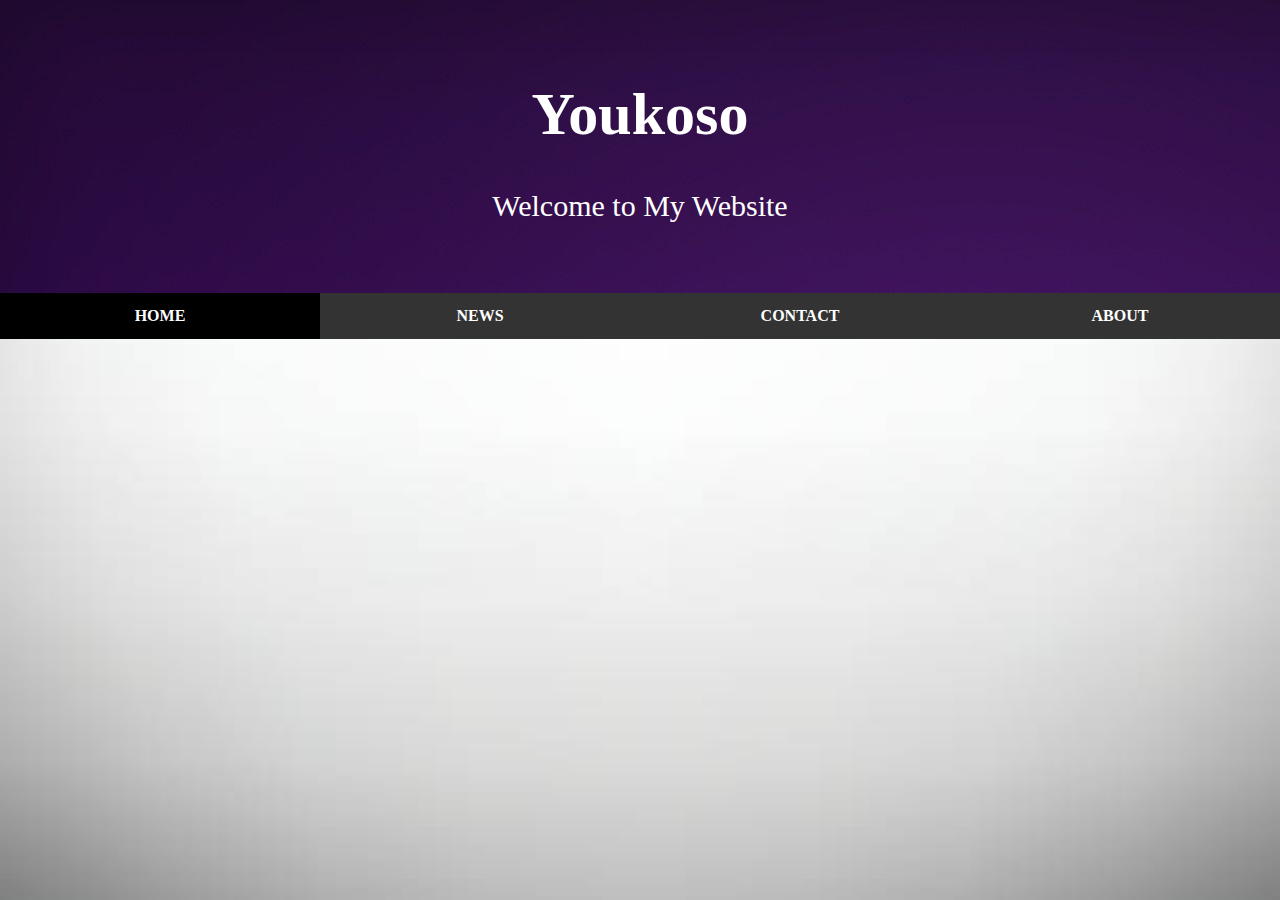
<file: index.html>
<!DOCTYPE html>
<html lang="en">
<head>
	<title>Project One</title>
	<link rel="stylesheet" type="text/css" href="style.css">
	<meta charset="utf-8">
	<meta name="viewport" content="width-device-width,initial-scale=1.0">
</head>
<body>
	<div class="header">
		<h1>Youkoso</h1>
		<p>Welcome to My Website</p>
	</div>
	<div class="navi">
		<ul>
			<li><a class="active" href="index.html">HOME</a></li>
			<li><a href="ProjectNews.html" target="_self">NEWS</a></li>
			<li><a href="ProjectContact.html" target="_self">CONTACT</a></li>
			<li><a href="ProjectAbout.html" target="_self">ABOUT</a></li>
		</ul>
	</div>
</body>
</html>
</file>
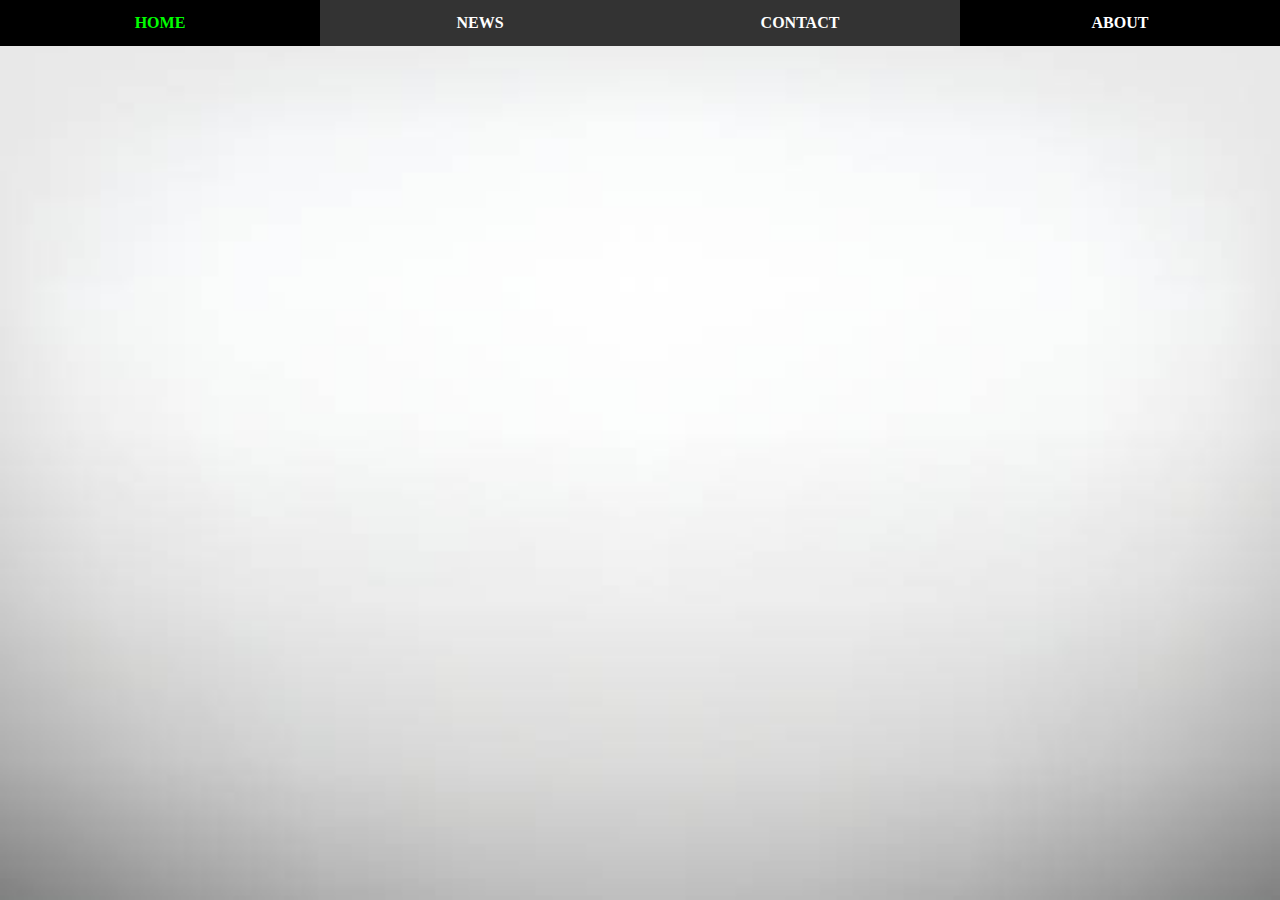
<file: ProjectAbout.html>
<!DOCTYPE html>
<html lang="en">
<head>
	<title>Project One</title>
	<link rel="stylesheet" type="text/css" href="style.css">
	<meta charset="utf-8">
	<meta name="viewport" content="width-device-width,initial-scale=1.0">
</head>
<body>
	<div class="navi">
		<ul>
			<li><a href="index.html" target="_self">HOME</a></li>
			<li><a href="ProjectNews.html" target="_self">NEWS</a></li>
			<li><a href="ProjectContact.html" target="_self">CONTACT</a></li>
			<li><a class="active" href="ProjectAbout.html">ABOUT</a></li>
		</ul>
	</div>
</body>
</html>
</file>
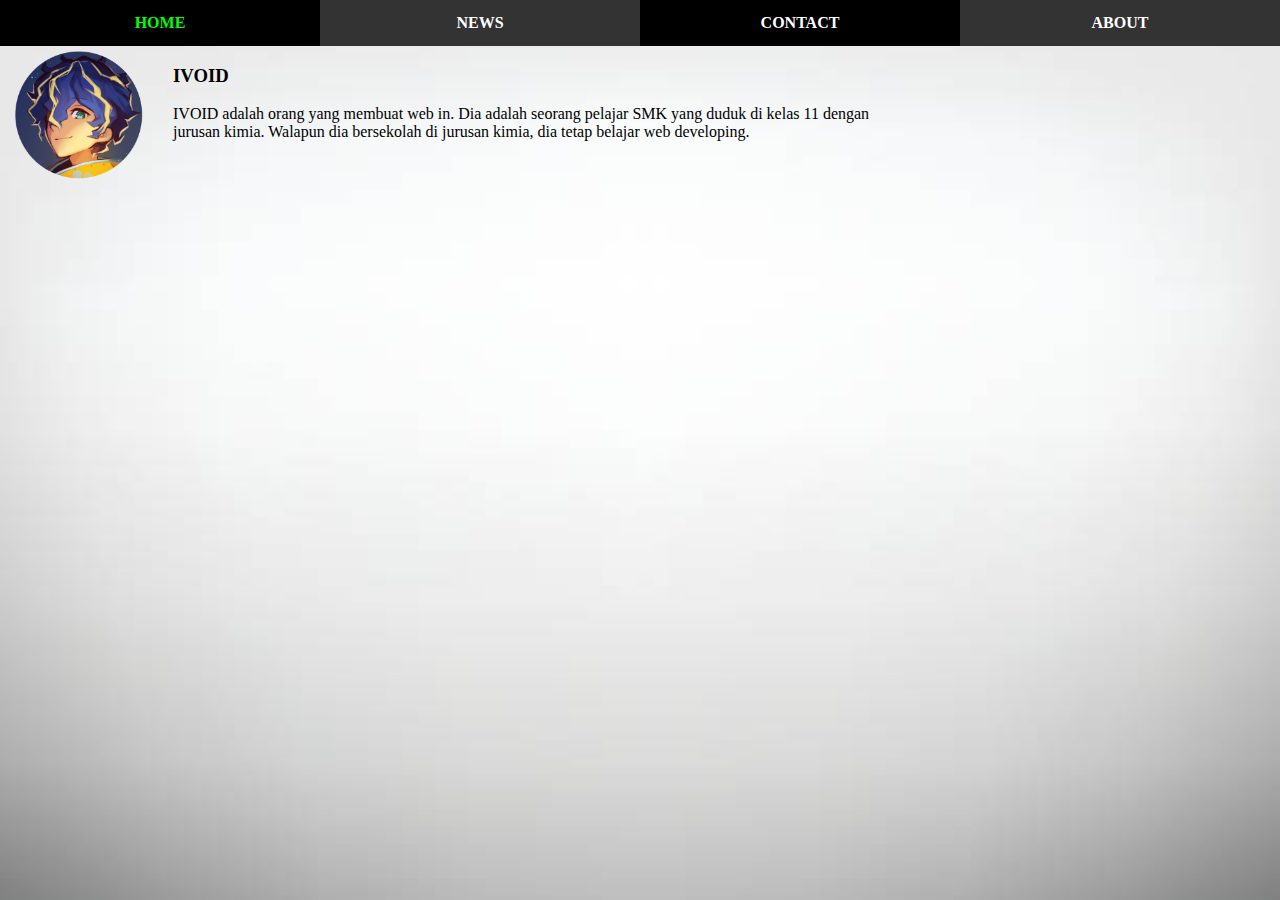
<file: ProjectContact.html>
<!DOCTYPE html>
<html lang="en">
<head>
	<title>Project One</title>
	<link rel="stylesheet" type="text/css" href="style.css">
	<meta charset="utf-8">
	<meta name="viewport" content="width-device-width,initial-scale=1.0">
</head>
<body>
	<div class="navi">
		<ul>
			<li><a href="index.html" target="_self">HOME</a></li>
			<li><a href="ProjectNews.html" target="_self">NEWS</a></li>
			<li><a class="active" href="ProjectContact.html">CONTACT</a></li>
			<li><a href="ProjectAbout.html" target="_self">ABOUT</a></li>
		</ul>
	</div>
<img id="astel" src="astel.png" alt="IVOID">
<h3>IVOID</h3>
<p style="margin-right: 10cm;">IVOID adalah orang yang membuat web in. Dia adalah seorang pelajar SMK yang duduk di kelas 11 dengan jurusan kimia. Walapun dia bersekolah di jurusan kimia, dia tetap belajar web developing.</p>
</body>
</html>
</file>
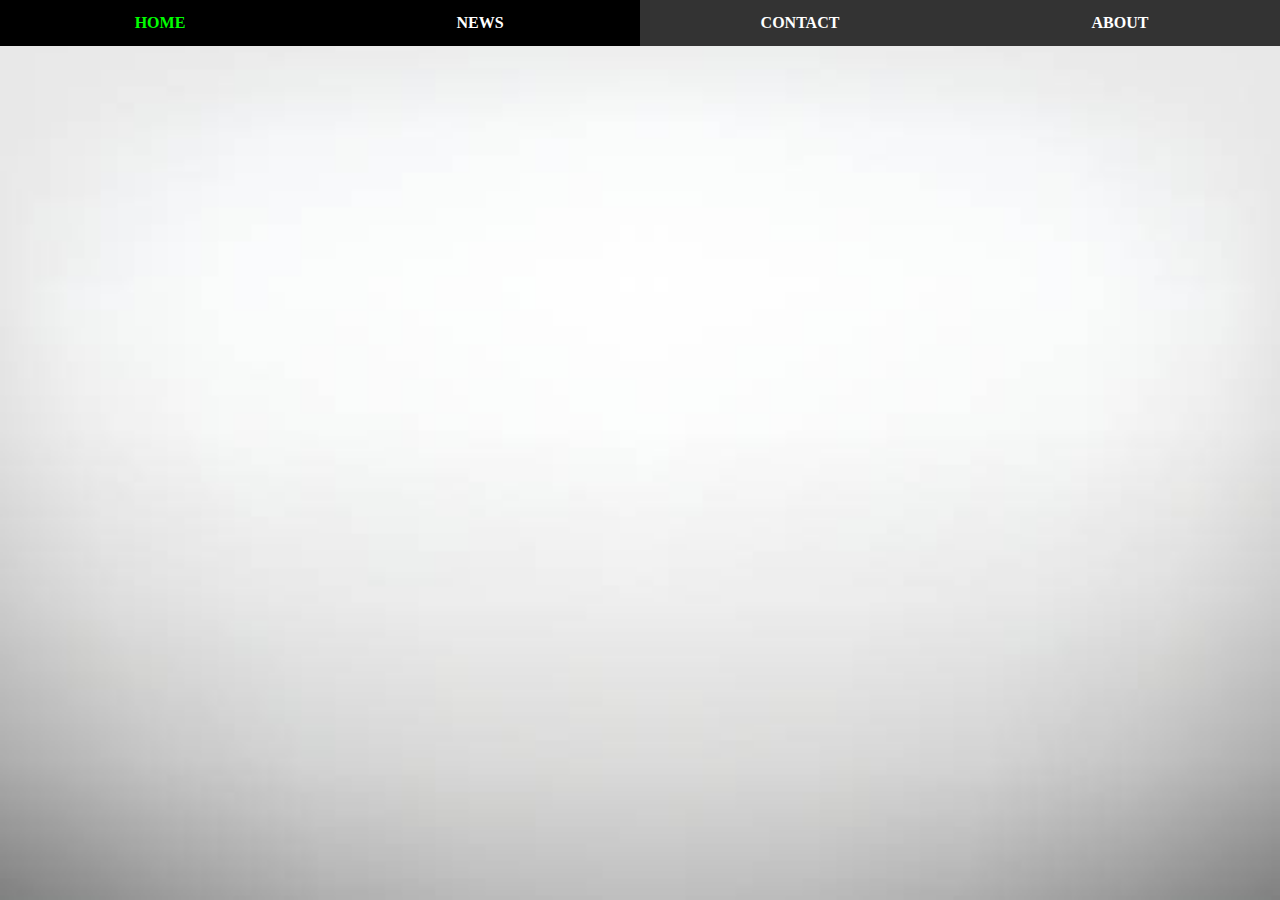
<file: ProjectNews.html>
<!DOCTYPE html>
<html lang="en">
<head>
	<title>Project One</title>
	<link rel="stylesheet" type="text/css" href="style.css">
	<meta charset="utf-8">
	<meta name="viewport" content="width-device-width,initial-scale=1.0">
</head>
<body>
	<div class="navi">
		<ul>
			<li><a href="index.html" target="_self">HOME</a></li>
			<li><a class="active" href="ProjectNews.html">NEWS</a></li>
			<li><a href="ProjectContact.html" target="_self">CONTACT</a></li>
			<li><a href="ProjectAbout.html" target="_self">ABOUT</a></li>
		</ul>
	</div>
</body>
</html>
</file>
<file: style.css>
body {
	background-image: url("silv.jpg");
	background-repeat: no-repeat;
	background-attachment: fixed;
	background-size: 100% 100%;
	margin: 0;
}
.header {
	padding: 40px;
	text-align: center;
	background-image: url(pupel.jpg);
	color: white;
	font-size: 30px;
}
.navi ul{
	list-style-type: none;
	margin: 0;
	padding: 0;
	overflow: hidden;
	background-color: #333;
}
.navi li{
	float: left;
	width: 25%;
}
.navi a {
	display: block;
	color: white;
	text-align: center;
	padding: 14px 16px;
	text-decoration: none;
	font-weight: bold;
}
.navi a:hover {
	background-color: black;
	color: lime;
	transition: 0.5s;
}
.navi a.active {
	background-color: black;
}
#astel {
	float: left;
	height: 10%;
	width: 10%;
	padding-right: 15px;
	margin-right: 15px;
	margin-left: 15px;
	margin-top: 5px;
}
</file>
